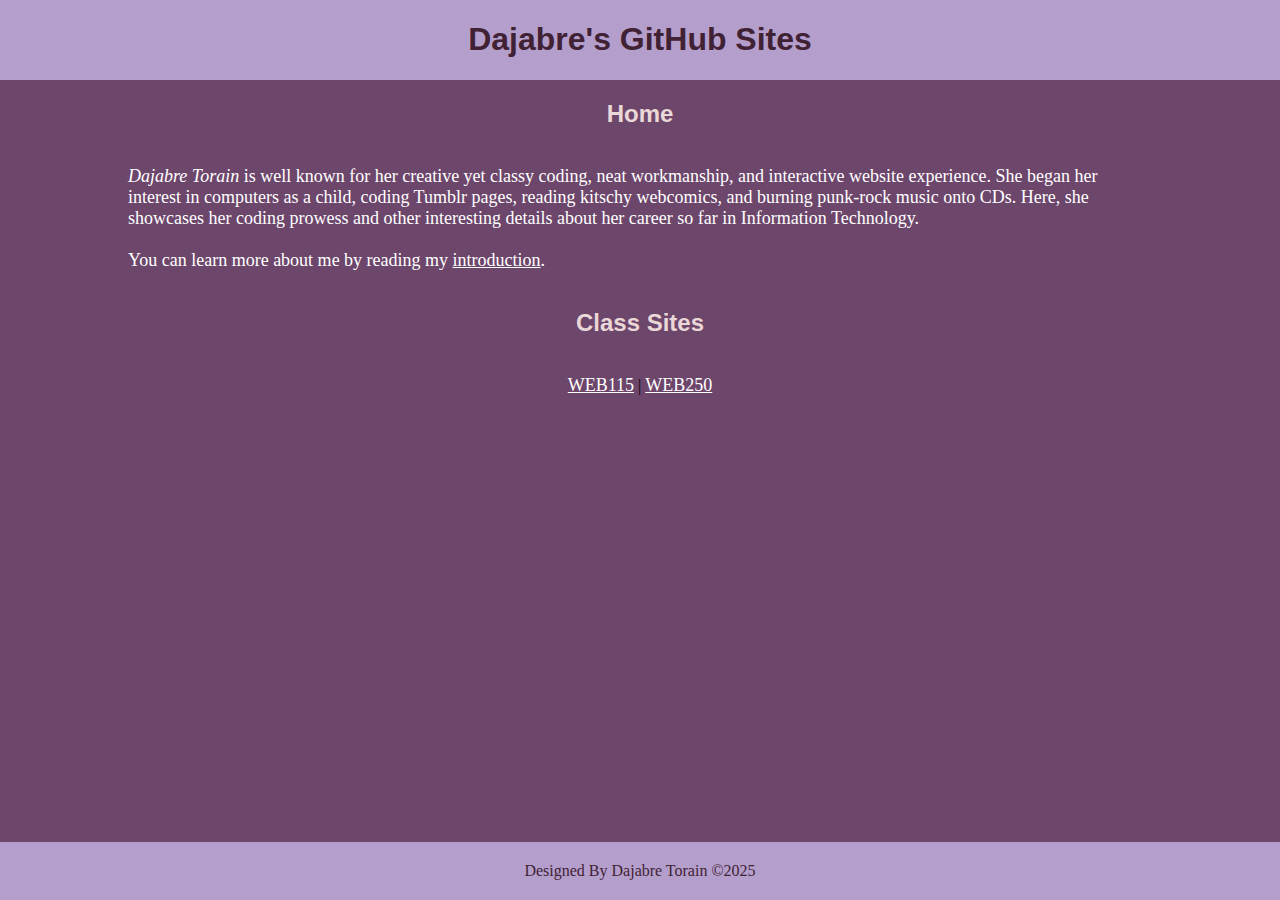
<file: index.html>
<!DOCTYPE html>
<html lang="en">

<head>
  <meta charset="UTF-8">
  <meta name="description" content="Index/Home">
  <meta name="keywords" content="HTML, CSS, JavaScript">
  <meta name="author" content="Dajabre Torain">
  <meta name="viewport" content="width=device-width, initial-scale=1.0">
  <title>Dajabre's GitHub Sites | Home</title>

  <!--  Link to CSS file(s) -->
  <link rel="stylesheet" type="text/css" href="styles/default.css">
  
  <!-- Acumulus Validator -->
   <script src="https://lint.page/kit/67ff88.js" crossorigin="anonymous"></script>
</head>

<body>
  <header>
    <h1>Dajabre's GitHub Sites</h1>
  </header>

    <main>
      <h2>Home</h2>
        <p> <em>Dajabre Torain</em> is well known for her creative yet classy coding,
          neat workmanship, and interactive website experience.
          She began her interest in computers as a child, coding Tumblr pages,
          reading kitschy webcomics, and burning punk-rock music onto CDs.
          Here, she showcases her coding prowess and other interesting details about her
          career so far in Information Technology. <br><br>
          You can learn more about me by reading my 
          <a href="https://sohfahking.github.io/web115/introduction.html" target="_blank" title="Intro">introduction</a>.
        </p><br>

          <h2>Class Sites</h2><br>
            <a href="https://sohfahking.github.io/web115/" target="_blank" title="WEB115 Site">WEB115</a> | 
            <a href="https://sohfahking.github.io/web250/" target="_blank" title="WEB250 Site">WEB250</a>
    </main>

  <footer>
    <p>Designed By Dajabre Torain &copy;2025</p>
  </footer>
</body>

</html>
</file>
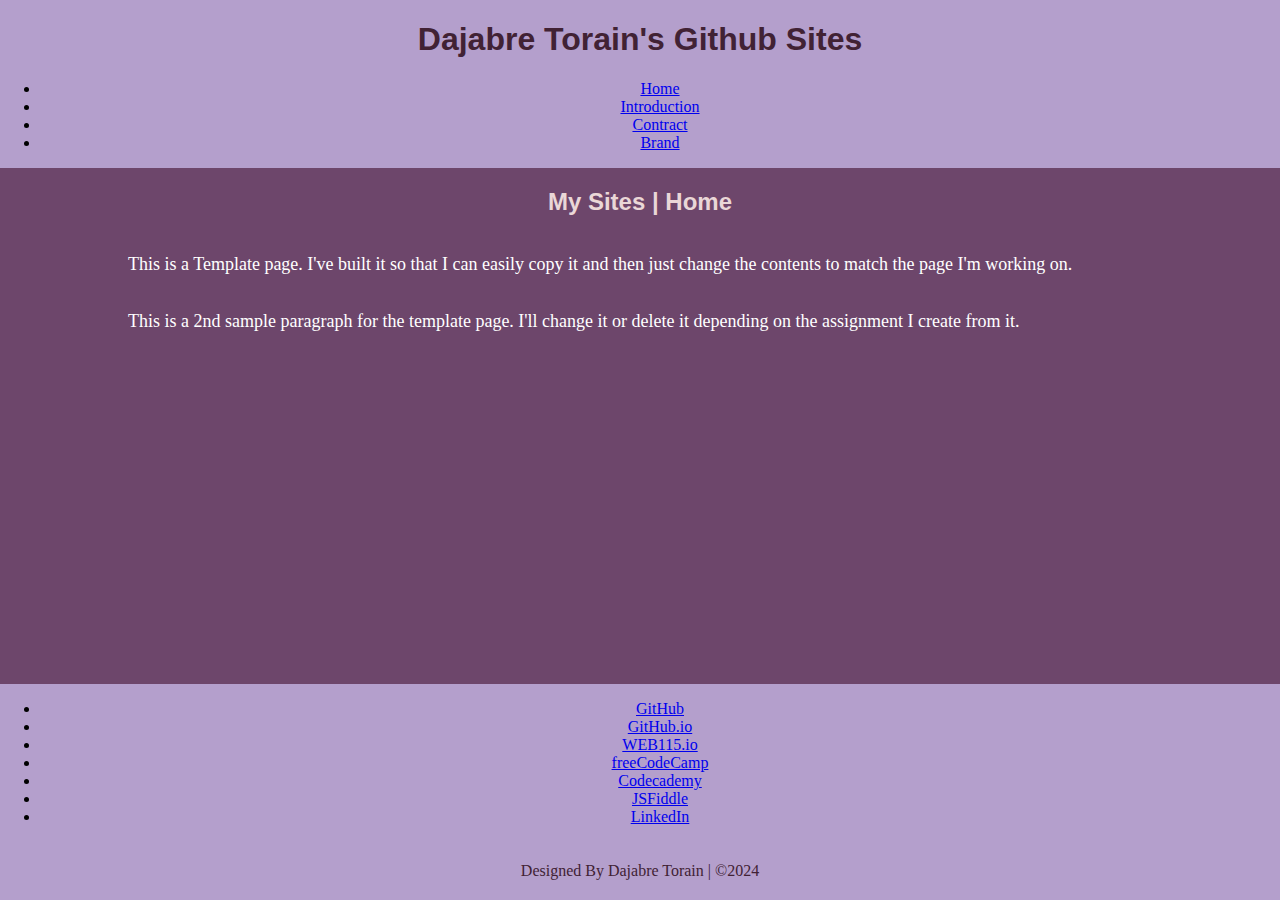
<file: home.html>
<!DOCTYPE html>
<html lang="en">

<head>
  <meta charset="UTF-8">
  <meta name="description" content="Index/Home">
  <meta name="keywords" content="HTML, CSS, JavaScript">
  <meta name="author" content="Dajabre Torain">
  <meta name="viewport" content="width=device-width, initial-scale=1.0">

  <!--  Link to CSS file(s) -->
  <link rel="stylesheet" type="text/css" href="styles/default.css">

  <title>Dajabre Torain's Github Sites | Home </title>
</head>

<body>
  <header>
    <h1>Dajabre Torain's Github Sites</h1>
    <nav>
      <ul>
        <li><a href="./index.html" title="Home">Home</a></li>
        <li><a href="./introduction.html" title="Introduction">Introduction</a></li>
        <li><a href="./contract.html" title="My Contract">Contract</a></li>
        <li><a href="./brand.html" title="My Brand">Brand</a></li>
      </ul>
    </nav>
  </header>

  <main>
    <h2>My Sites | Home </h2>
    <p>This is a Template page. I've built it so that I can easily copy it and then just change the contents to match the page I'm working on.</p>
    <p>This is a 2nd sample paragraph for the template page. I'll change it or delete it depending on the assignment I create from it.</p>
  </main>

  <footer>
    <nav>
      <ul>
        <li><a href="https://github.com/Sohfahking" target="_blank" title="GitHub">GitHub</a></li>
        <li><a href="http://Sohfahking.GitHub.io" target="_blank" title="GitHub.io">GitHub.io</a></li>
        <li><a href="https://sohfahking.github.io/web115/" target="_blank" title="WEB115.io">WEB115.io</a></li>
        <li><a href="https://www.freecodecamp.org/DajabreTorain" target="_blank" title="freeCodeCamp">freeCodeCamp</a></li>
        <li><a href="https://www.codecademy.com/profiles/DajabreTorain" target="_blank" title="Codecademy">Codecademy</a></li>
        <li><a href="https://jsfiddle.net/user/DajabreTorain" target="_blank" title="JSFiddle">JSFiddle</a></li>
        <li><a href="https://www.linkedin.com/in/dajabre-torain/" target="_blank" title="LinkedIn">LinkedIn</a></li>
      </ul>
    </nav>
    <p>Designed By Dajabre Torain | &copy;2024</p>
  </footer>
</body>
</html>
</file>
<file: styles/default.css>
/* Global Styles */
:root {
/* CSS HEX */
--white: #ffffffff;
--dark-purple: #412234ff;
--english-violet: #6d466bff;
--wisteria: #b49fccff;
--misty-rose: #ead7d7ff;
}

/* General Styles */

html, body {
  height: 100%;
  margin: 0 auto;
  display: flex;
  flex-direction: column;
  font-family: Georgia, serif;
  width: 100%;
}


h1{
  font-family: Arial, sans-serif;
  text-align: center;
  color: var(--dark-purple);
}

h2, h3{
  font-family: Arial, sans-serif;
  text-align: center;
  color: var(--misty-rose);
}

/* Header */
header {
  background-color: var(--wisteria);
  text-align: center;
  width: 100%
}

/* Main */
main {
  text-align: center;
  background-color: var(--english-violet);
  flex: 1;
  width: 100%;
}
 
p {
  display: inline-block;
  border-radius: 5px;
  width: 80%;
}

main p{
  text-align: left;
  font-size: 18px;
  color: white;
}

main a{
  text-align: center;
  font-size: 18px;
  color: white;
}

main a:visited{
  color: white; 
}

/* Footer */
footer {
  width: 100%;
  font-size: 16px;
  text-align: center;
  background-color: var(--wisteria);
}

footer p{
  color: var(--dark-purple);
  padding: 10px;
  margin: 10px auto;
}
</file>
